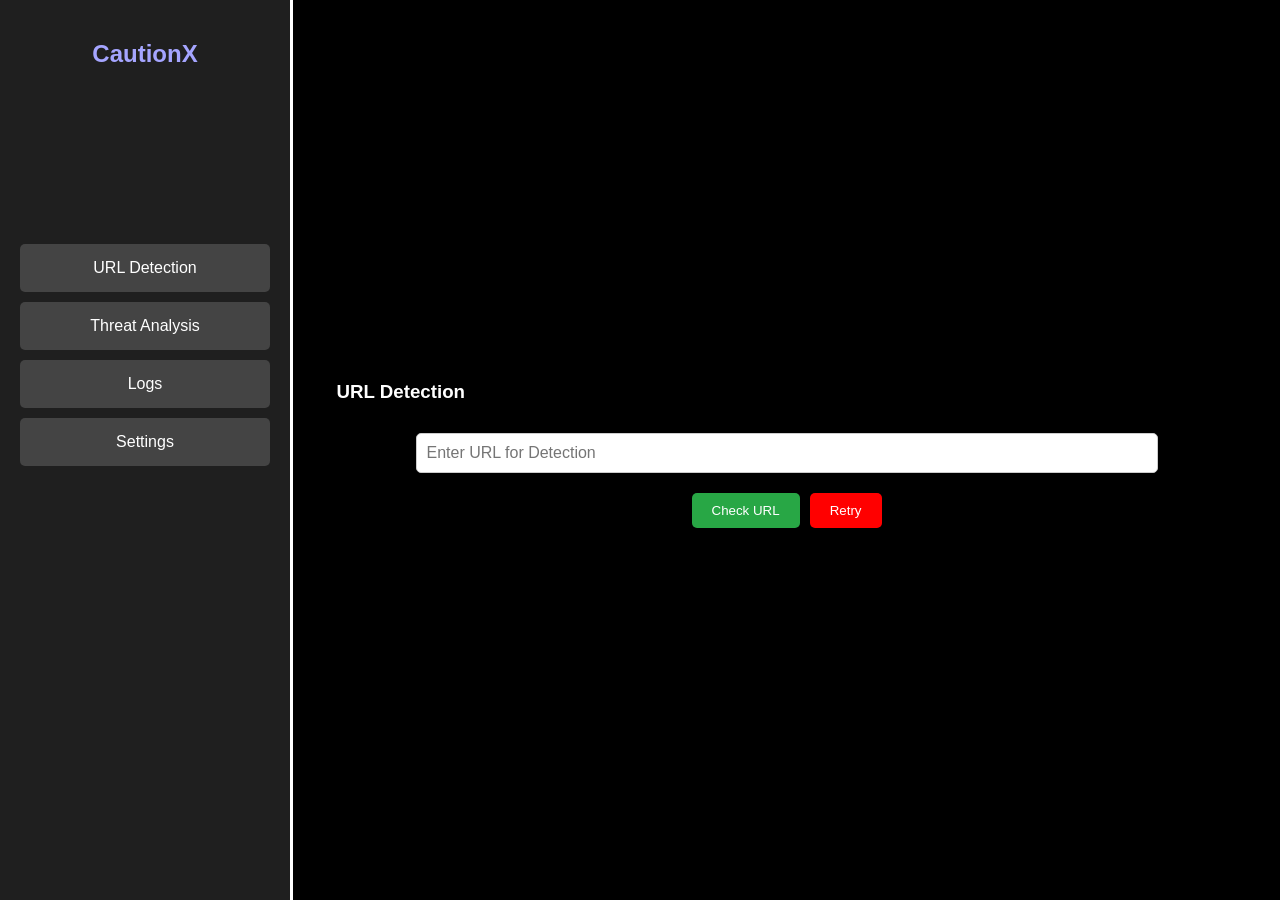
<file: templates/index.html>
<!DOCTYPE html>
<html lang="en">
<head>
    <meta charset="UTF-8">
    <meta name="viewport" content="width=device-width, initial-scale=1.0">
    <title>CautionX - Advanced Threat Detection</title>
    <link rel="stylesheet" href="/static/css/style.css">
</head>
<body>
    <div class="container">
        <!-- Sidebar Navigation -->
        <div class="sidebar">
            <h2>CautionX</h2>
            <ul>
                <li id="url-detection-btn">URL Detection</li>
                <li id="threat-analysis-btn">Threat Analysis</li>
                <li id="logs-btn">Logs</li>
                <li id="settings-btn">Settings</li>
            </ul>
        </div>

        <!-- Main Content Area -->
        <div class="content">
            <!-- URL Detection Section -->
            <div id="url-detection" class="section active">
                <h3>URL Detection</h3>
                <form id="url-form">
                    <input type="text" id="url-input" name="url" placeholder="Enter URL for Detection">
                    <div class="button-group">
                        <button type="submit" id="check-url-btn">Check URL</button>
                        <button type="button" id="retry-url-btn" class="red-button">Retry</button>
                    </div>
                </form>
                <div id="url-result" class="result-box"></div>
            </div>

            <!-- Threat Analysis Section -->
            <div id="threat-analysis" class="section">
                <h3>Threat Analysis</h3>
                <form id="threat-form">
                    <textarea id="threat-url-input" name="url" placeholder="Enter URL for Threat Analysis"></textarea>
                    <div class="button-group">
                        <button type="submit" id="check-threat-btn">Analyze Threat</button>
                        <button type="button" id="retry-threat-btn" class="red-button">Retry</button>
                    </div>
                </form>
                <div class="result-container">
                    <div id="threat-report" class="report-box">No report available.</div>
                    <div id="progress-container-threat" style="display:none;">
                        <div id="progress-circle-threat">
                            <span id="progress-text-threat">0%</span>
                        </div>
                        <div id="threat-score">Score: <span id="threat-score-value">0</span>/100</div>
                    </div>
                </div>
            </div>
        </div>
    </div>

    <script src="/static/js/script.js"></script>
</body>
</html>
</file>
<file: static/css/style.css>
/* General Styling */
body {
  font-family: Arial, sans-serif;
  background-color: black;
  color: white;
  margin: 0;
  padding: 0;
}

.container {
  display: flex;
  height: 100vh;
}

/* Sidebar Styling */
.sidebar {
  width: 250px;
  background-color: #1f1f1f;
  padding: 20px;
  border-right: 3px solid #fff;
  display: flex;
  flex-direction: column;
  align-items: center;
}

.sidebar h2 {
  color: #a5a5ff;
  margin-bottom: 30px;
}

.sidebar ul {
  list-style-type: none;
  padding: 0;
  width: 100%;
  padding-top: 48%;
}

.sidebar ul li {
  padding: 15px;
  text-align: center;
  background-color: #444;
  margin: 10px 0;
  border-radius: 5px;
  transition: background-color 0.3s, color 0.3s;
  cursor: pointer;
}

.sidebar ul li:hover {
  background-color: #555;
  color: #ffab00;
}

/* Main Content Styling */
.content {
  flex-grow: 1;
  padding: 40px;
  display: flex;
  flex-direction: column;
  justify-content: center;
  align-items: center;
}

.section {
  display: none;
  width: 100%;
  max-width: 900px;
}

.section.active {
  display: block;
}

.result-container {
  display: flex;
  align-items: center;
  justify-content: space-between;
  margin-top: 20px;
}

/* Form Styling */
form {
  margin-top: 20px;
  display: flex;
  flex-direction: column;
  align-items: center;
}

input[type="text"], textarea {
  width: 80%;
  padding: 10px;
  margin: 10px 0;
  border-radius: 5px;
  border: 1px solid #ccc;
  font-size: 16px;
}

.button-group {
  display: flex;
  justify-content: center;
}

button {
  padding: 10px 20px;
  margin: 10px 5px;
  border: none;
  border-radius: 5px;
  cursor: pointer;
}

button#check-url-btn, button#check-threat-btn {
  background-color: #28a745;
  color: white;
}

.red-button {
  background-color: red;
  color: white;
}

/* Report Box Styling */
.report-box {
  flex: 1;
  background-color: #333;
  border: 1px solid #888;
  padding: 20px;
  border-radius: 8px;
  overflow-y: auto;
  max-height: 300px;
  margin-right: 20px;
}

.report-box p {
  margin: 0;
  padding: 4px;
  font-size: 14px;
}
/* Circular Progress Bar Styling */
#progress-container-threat {
  width: 150px;
  height: 150px;
}

#progress-circle-threat {
  position: relative;
  width: 100%;
  height: 100%;
  border-radius: 50%;
  background: conic-gradient(green 0deg, red 0deg);
  transition: background 0.3s ease-in-out;
}

#progress-text-threat {
  position: absolute;
  width: 100%;
  height: 100%;
  top: 0;
  left: 0;
  display: flex;
  align-items: center;
  justify-content: center;
  font-size: 24px;
  color: white;
}

#threat-score {
  text-align: center;
  margin-top: 10px;
  font-size: 18px;
}

/* Modal Styling */
.modal {
  display: none;
  position: fixed;
  z-index: 1;
  left: 0;
  top: 0;
  width: 100%;
  height: 100%;
  overflow: auto;
  background-color: rgba(0, 0, 0, 0.8);
  justify-content: center;
  align-items: center;
}

.modal-content {
  background-color: #333;
  margin: 10% auto;
  padding: 20px;
  border: 1px solid #888;
  width: 70%;
  text-align: center;
  border-radius: 8px;
}

.close {
  color: #aaa;
  float: right;
  font-size: 28px;
  font-weight: bold;
}

.close:hover,
.close:focus {
  color: red;
  text-decoration: none;
  cursor: pointer;
}
</file>
